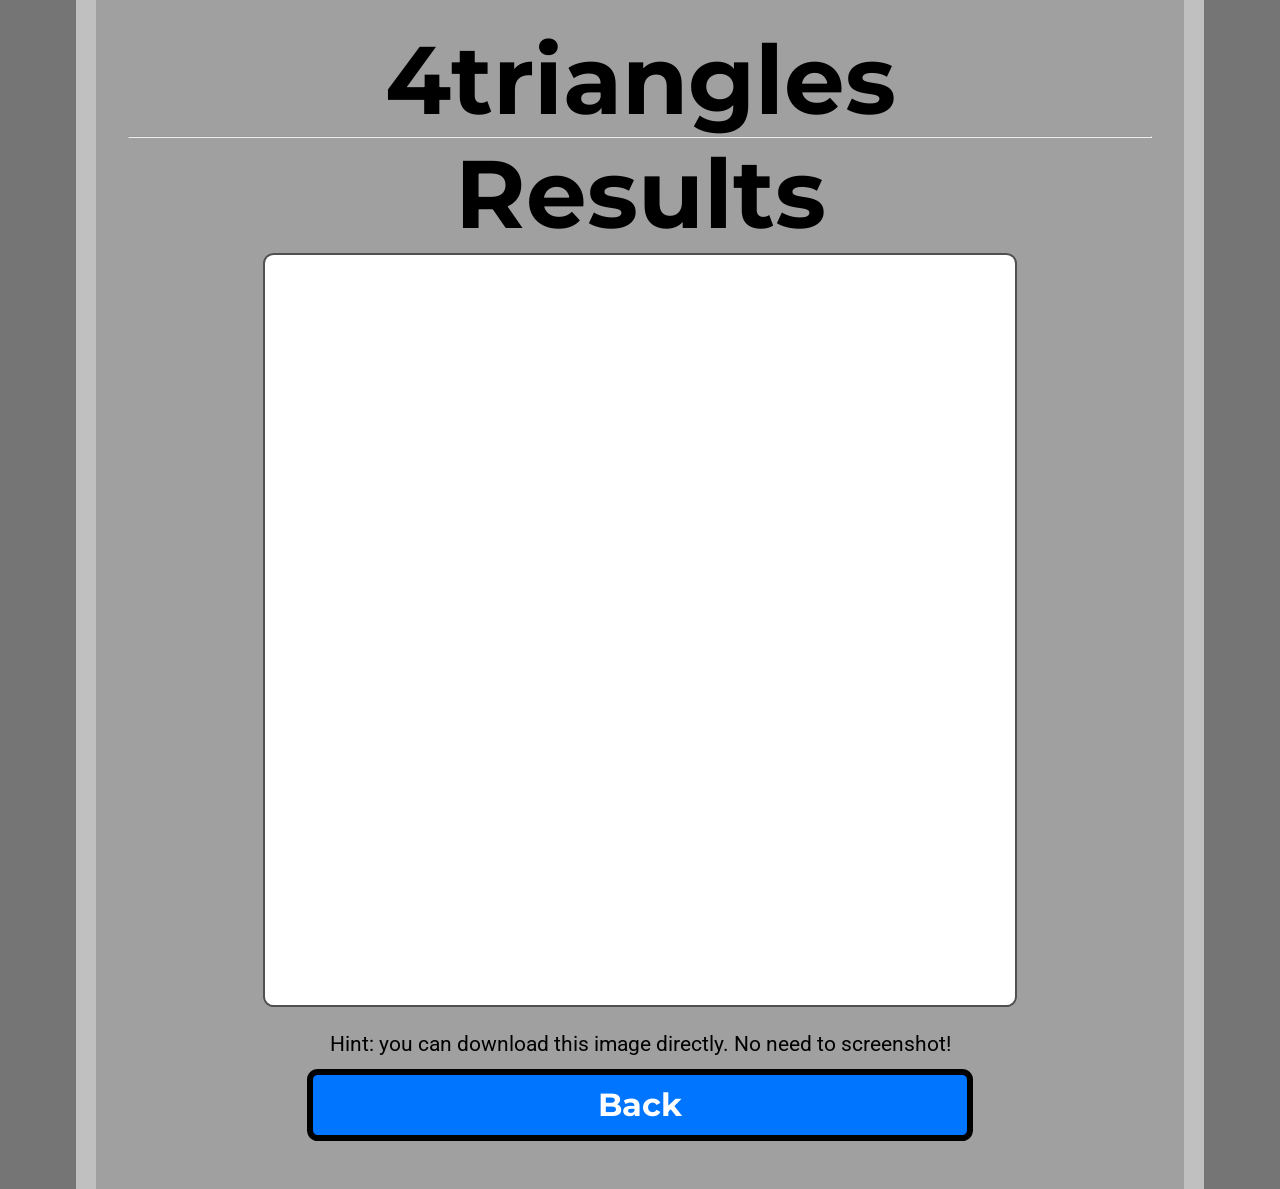
<file: results.html>
<head>
    <link href="https://fonts.googleapis.com/css?family=Montserrat:300,400,700|Roboto:400,700" rel="stylesheet">
    <link href='style.css' rel='stylesheet' type='text/css'>
    <title>4triangles Results</title>
    <link rel="icon" type="x-icon" href="icon.png">
    <link rel="shortcut icon" type="x-icon" href="icon.png">
    <meta charset="utf-8">
	<meta name="viewport" content="width=device-width, initial-scale=1.0">
    </head>
    
    <body>
    <h1 class="title">4triangles</h1>
    <hr>
    
	<h1 class="title">Results</h1>
    
    <img src="" id="banner"></canvas></br>
    <p style="text-align:center;margin:-2px auto">Hint: you can download this image directly. No need to screenshot!</p></br>
    <button class="button" onclick="location.href='index.html';" style="background-color: #0075ff;">Back</button> <br>
	
    
    <script>
        const urlParams = new URLSearchParams(window.location.search);
        x_axis  = parseFloat(urlParams.get("auto"))
        y_axis  = -parseFloat(urlParams.get("demo"))
    
        window.onload = function() {
            var background = new Image();
            background.onload = function() {
                var c = document.createElement("canvas");
                c.width = 750;
                c.height = 750;
                var ctx = c.getContext("2d");
                ctx.fillStyle = "#ffffff"
                ctx.fillRect(0, 0, 750, 750);
                ctx.drawImage(background, 0, 0);
    
                var dot = c.getContext("2d");
                dot.beginPath();
                dot.arc(65+(750 * (619/750)*(x_axis + 10)/20), 65+(750 * (619/750)*(y_axis + 10)/20), 10, 0, 2 * Math.PI);
                dot.fillStyle = 'red';
                dot.fill();
                dot.stroke();
    
                document.getElementById("banner").src = c.toDataURL();
            }
            background.src = "./VIDE DISCORD MINI.png";
        }
        </script>
    </body>
</file>
<file: style.css>
@font-face {
font-family: "brandon";
url("https://www.dropbox.com/s/9zxajba67ghgipz/Brandon-Text.zip?dl=0") format("opentype"),
}

html {
    background-color: #757575;
    padding: 0px;
}
body {
    width: 80%;
    min-height: calc(100vh - 4em);
    margin: 0 auto;
    padding: 2em;
    background-color: #a0a0a0;
    border-color: #c0c0c0;
    border-left-style: solid;
    border-right-style: solid;
    border-width: 20px;
}
p {
    color: #000000;
    font-family: 'Roboto', sans-serif;
    font-size: 16pt;
    line-height: 1;
    margin: 4pt;
}
p.value-description {
    text-indent: -16pt;
    margin-left: 20pt;
}
p.question {
    margin: 16pt auto;
    color: #000000;
    font-family: 'Montserrat', sans-serif;
    font-weight: normal;
    width: 70%;
    min-width: 500pt;
    min-height: 144pt;
    background-color: #c0c0c0;
    padding: 16pt;
    border: 6px solid #000000;
    border-radius: 16pt;
    font-size: 36pt;
    display: flex;
    justify-content: center;
    align-items: center;
    text-align: center;

}
h1 {
    color: #000000;
    font-family: 'Montserrat', sans-serif;
    font-size: 72pt;
    text-align: center;
    line-height: 72pt;
    margin-top: 0pt;
    margin-bottom: 0pt;
}
h2 {
    color: #000000;
    font-family: 'Montserrat', sans-serif;
    font-size: 36pt;
    line-height: 36pt;
    margin-top: 12pt;
    margin-bottom: 0pt;
}
li {
    font-size: 16pt;
    text-indent: 16pt;
}
a {
    font-family: inherit;
}
img.center {
    display: block;
    margin: 1em auto;
    width: 50%;
    min-width: 500pt;
}
.button {
    background-color: #00a0e0;
    font-family: 'Montserrat', sans-serif;
    font-weight: bold;
    border: 6px solid #000000;
    border-radius: 8pt;
    color: #ffffff;
    padding: 8pt;
    width: 50%;
    min-width: 500pt;
    text-align: center;
    text-decoration: none;
    display: block;
    font-size: 24pt;
    margin: -2px auto;
    cursor: pointer;
}
.small_button, .small_button_off {
    background-color: #505050;
    font-family: 'Montserrat', sans-serif;
    font-weight: bold;
    border: 6px solid #000000;
    border-radius: 8pt;
    color: #ffffff;
    padding: 8pt;
    width: 10%;
    min-width: 100pt;
    text-align: center;
    text-decoration: none;
    display: block;
    font-size: 18pt;
    margin: -2px auto;
    cursor: pointer;
}
.small_button_off {
    background-color: #c0c0c0;
    font-weight: bold;
    color: #505050;
    border: 6px solid #000000;
    cursor: not-allowed;
    margin: -4px auto;
}
div.axis {
    width: 100%;
    display: flex;
    align-items: center;
    justify-content: center;
}
div.bar {
    height: 36pt;
    line-height: 36pt;
    padding: 8pt;
    margin-top: 4pt;
    margin-bottom: 4pt;
    border-width: 6px;
    border-right-width: 1px;
    border-top-style: solid;
    border-bottom-style: solid;
    border-color: #000000;
    background-color: #c0c0c0;
    display: block;
    width: 50%;
}
div.text-wrapper {
    font-family: 'Montserrat', sans-serif;
    font-size: 36pt;
    line-height: 36pt;
    color: #000000;
    display: inline-block;
}
span.weight-300 {
    font-weight: 300;
}
#banner {
    border-color: #505050;
    border-style: solid;
    border-width: 2px;
    border-radius: 8pt;
    display: block;
    margin: 8pt;
    margin-left: auto;
    margin-right: auto;
}
</file>
